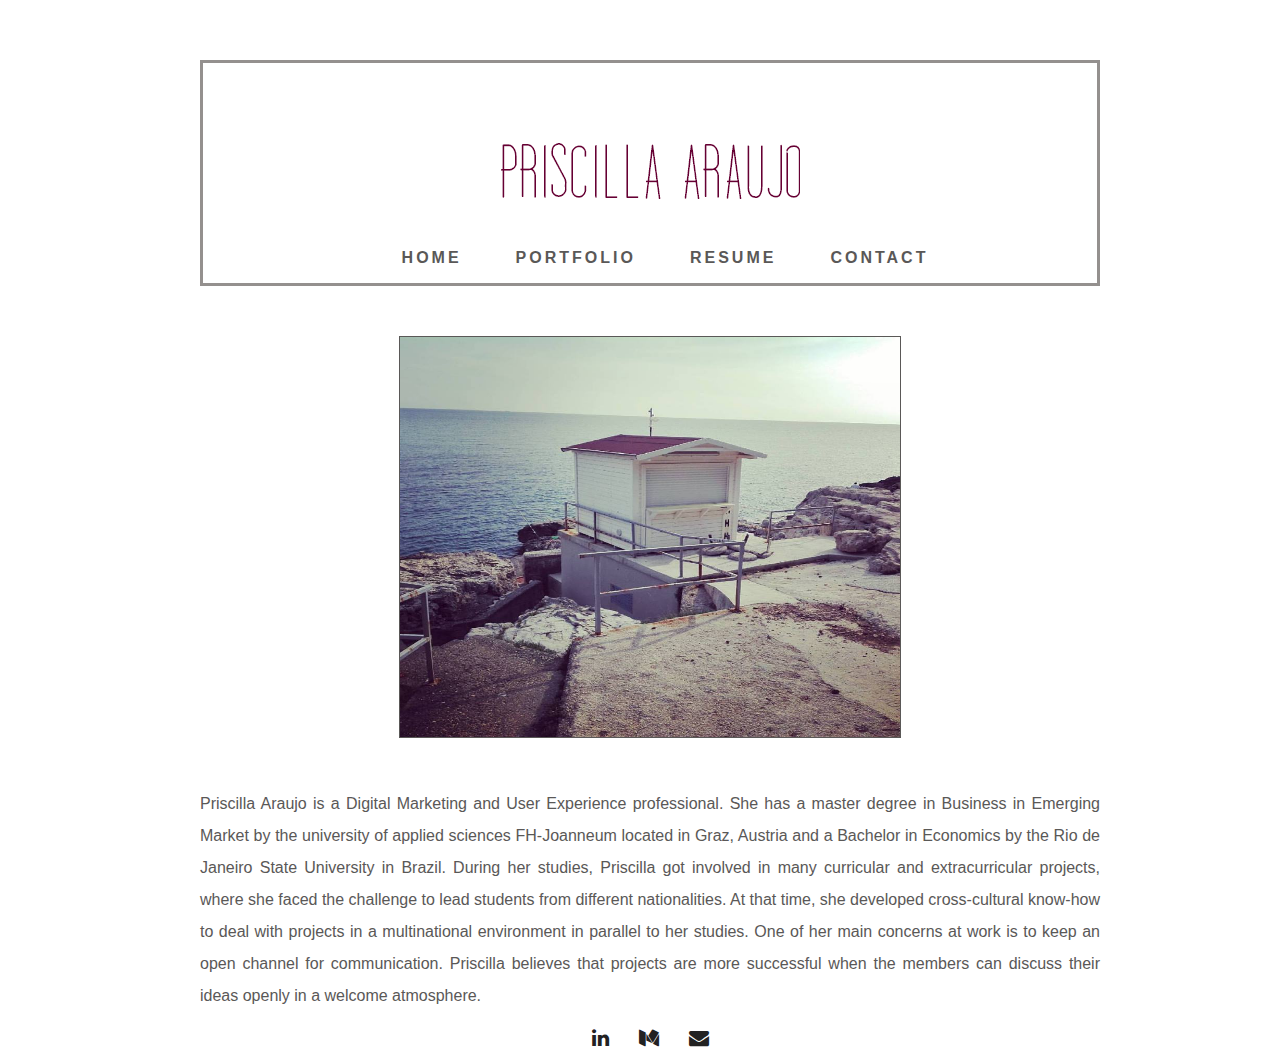
<file: index.html>
<!doctype html>
<html>
<head>
    <title>Priscilla Martins de Araujo [Portfolio]</title>
	<link rel="stylesheet" href="https://cdnjs.cloudflare.com/ajax/libs/font-awesome/4.7.0/css/font-awesome.min.css">
	<script>
		(function(i,s,o,g,r,a,m){i['GoogleAnalyticsObject']=r;i[r]=i[r]||function(){
		(i[r].q=i[r].q||[]).push(arguments)},i[r].l=1*new Date();a=s.createElement(o),
		m=s.getElementsByTagName(o)[0];a.async=1;a.src=g;m.parentNode.insertBefore(a,m)
		})(window,document,'script','https://www.google-analytics.com/analytics.js','ga');

		ga('create', 'UA-98691823-1', 'auto');
		ga('send', 'pageview');
	</script>
	<link rel="stylesheet" type="text/css" href="main.css"/>
</head>
<!--________________________________________ THE END OF HEAD ____________________________________________________-->
<body>
	<div class="container">
		<div class="logoplusnav">
			<div class="logo">
				<img src="images/logo.png">
			</div>
			<div class="nav">
				<ul>
					<li><a style="text-decoration:none;  color:#5A5857;" href="index.html">HOME</a></li>
					<li><a style="text-decoration:none;  color:#5A5857;" href="portfolio.html">PORTFOLIO</a></li>
					<li><a style="text-decoration:none;  color:#5A5857;" href="resume.html">RESUME</a></li>
					<li><a style="text-decoration:none;  color:#5A5857;" href="contact.html">CONTACT</a></li>
				</ul>
			</div>
		</div>
		<!--________________________________________ THE END NAVIGATION BAR, START OF CONTENT ________________________________________-->
		<!--________________________________________ BEGIN OF PAGE CONTENT ________________________________________-->
		<div class="index">
			<img src="images/cover.jpg" style="width:500px;height:400px;">
			<p>Priscilla Araujo is a Digital Marketing and User Experience professional. She has a master degree in Business in Emerging Market by the university of applied sciences FH-Joanneum located in Graz, Austria and a Bachelor in Economics by the Rio de Janeiro State University in Brazil. 
			During her studies, Priscilla got involved in many curricular and extracurricular projects, where she faced the challenge to lead students from different nationalities. At that time, she developed cross-cultural know-how to deal with projects in a multinational environment in parallel to her studies. 
			One of her main concerns at work is to keep an open channel for communication. Priscilla believes that projects are more successful when the members can discuss their ideas openly in a welcome atmosphere.
			</p>
		</div>
		<!--________________________________________ END OF PAGE CONTENT ________________________________________-->
		<div class="icons">
			<a style="text-decoration:none;" href="https://www.linkedin.com/in/priscillaaraujo/"> <i class="fa fa-linkedin" aria-hidden="true"></i> </a>
			<a style="text-decoration:none;" href="https://medium.com/@prscllmartins"> <i class="fa fa-medium" aria-hidden="true"></i> </a>
			<a style="text-decoration:none;" href="mailto:prscllmartins@gmail.com">   <i class="fa fa-envelope" aria-hidden="true"></i> </a>
		</div>
	</div>
	<!--________________________________________ THE END OF CONTENTS ___________________________________________________-->
</body>
<!--________________________________________ THE END OF BODY ____________________________________________________-->
</html>
</file>
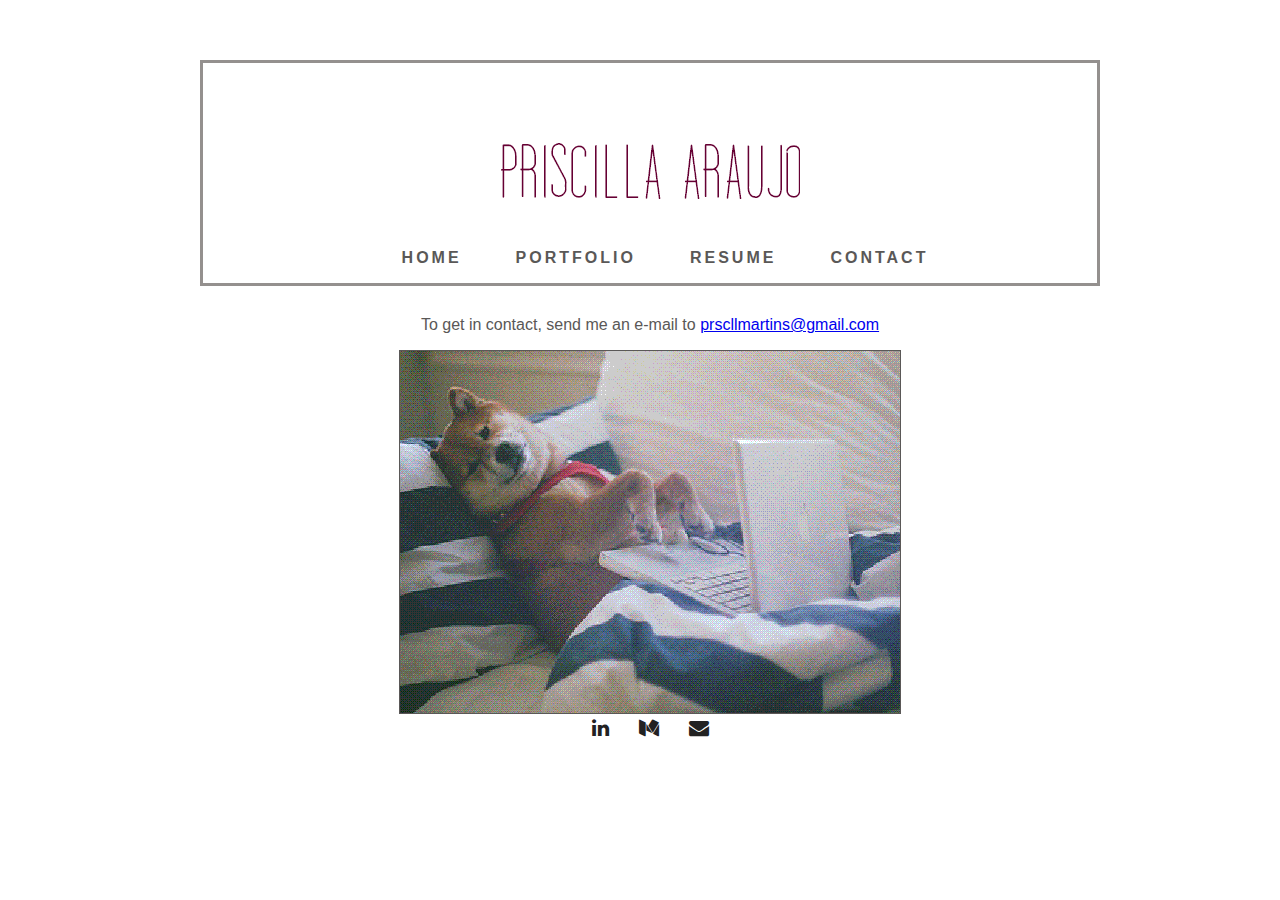
<file: contact.html>
<!doctype html>
<html>
<head>
    <title>Priscilla Martins de Araujo [Portfolio]</title>
	<link rel="stylesheet" href="https://cdnjs.cloudflare.com/ajax/libs/font-awesome/4.7.0/css/font-awesome.min.css">
	<script>
		(function(i,s,o,g,r,a,m){i['GoogleAnalyticsObject']=r;i[r]=i[r]||function(){
		(i[r].q=i[r].q||[]).push(arguments)},i[r].l=1*new Date();a=s.createElement(o),
		m=s.getElementsByTagName(o)[0];a.async=1;a.src=g;m.parentNode.insertBefore(a,m)
		})(window,document,'script','https://www.google-analytics.com/analytics.js','ga');

		ga('create', 'UA-98691823-1', 'auto');
		ga('send', 'pageview');
	</script>
	<link rel="stylesheet" type="text/css" href="main.css"/>
</head>
<!--________________________________________ THE END OF HEAD ____________________________________________________-->
<body>
	<div class="container">
		<div class="logoplusnav">
			<div class="logo">
				<img src="images/logo.png">
			</div>
			<div class="nav">
				<ul>
					<li><a style="text-decoration:none;  color:#5A5857;" href="index.html">HOME</a></li>
					<li><a style="text-decoration:none;  color:#5A5857;" href="portfolio.html">PORTFOLIO</a></li>
					<li><a style="text-decoration:none;  color:#5A5857;" href="resume.html">RESUME</a></li>
					<li><a style="text-decoration:none;  color:#5A5857;" href="contact.html">CONTACT</a></li>
				</ul>
			</div>
		</div>
		<!--________________________________________ THE END NAVIGATION BAR, START OF CONTENT ________________________________________-->
		<!--________________________________________ BEGIN OF PAGE CONTENT ________________________________________-->
		<div class="contact">
			<p>To get in contact, send me an e-mail to <a href="mailto:prscllmartins@gmail.com.com">prscllmartins@gmail.com</a></p>
			<img src="images/dogo.gif">
		</div>
		<!--________________________________________ END OF PAGE CONTENT ________________________________________-->
		<div class="icons">
			<a style="text-decoration:none;" href="https://www.linkedin.com/in/priscillaaraujo/"> <i class="fa fa-linkedin" aria-hidden="true"></i> </a>
			<a style="text-decoration:none;" href="https://medium.com/@prscllmartins"> <i class="fa fa-medium" aria-hidden="true"></i> </a>
			<a style="text-decoration:none;" href="mailto:prscllmartins@gmail.com">   <i class="fa fa-envelope" aria-hidden="true"></i> </a>
		</div>
	</div>
<!--________________________________________ THE END OF CONTENTS ___________________________________________________-->
</body>
<!--________________________________________ THE END OF BODY ____________________________________________________-->
</html>
</file>
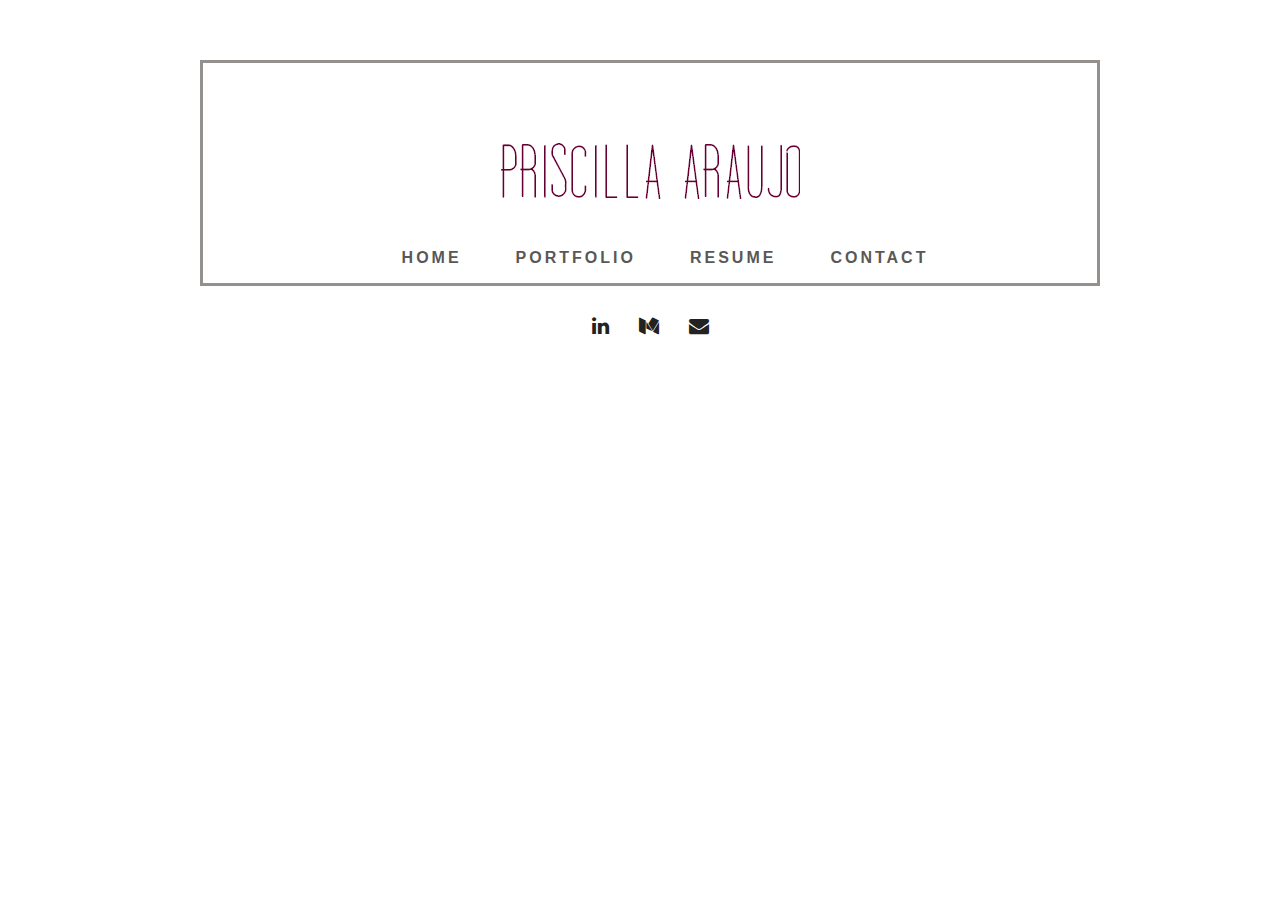
<file: portfolio.html>
<!doctype html>
<html>
<head>
    <title>Priscilla Martins de Araujo [Portfolio]</title>
	<link rel="stylesheet" href="https://cdnjs.cloudflare.com/ajax/libs/font-awesome/4.7.0/css/font-awesome.min.css">
	<script>
		(function(i,s,o,g,r,a,m){i['GoogleAnalyticsObject']=r;i[r]=i[r]||function(){
		(i[r].q=i[r].q||[]).push(arguments)},i[r].l=1*new Date();a=s.createElement(o),
		m=s.getElementsByTagName(o)[0];a.async=1;a.src=g;m.parentNode.insertBefore(a,m)
		})(window,document,'script','https://www.google-analytics.com/analytics.js','ga');

		ga('create', 'UA-98691823-1', 'auto');
		ga('send', 'pageview');
	</script>
	<link rel="stylesheet" type="text/css" href="main.css"/>
</head>
<!--________________________________________ THE END OF HEAD ____________________________________________________-->
<body>
	<div class="container">
		<div class="logoplusnav">
			<div class="logo">
				<img src="images/logo.png">
			</div>
			<div class="nav">
				<ul>
					<li><a style="text-decoration:none;  color:#5A5857;" href="index.html">HOME</a></li>
					<li><a style="text-decoration:none;  color:#5A5857;" href="portfolio.html">PORTFOLIO</a></li>
					<li><a style="text-decoration:none;  color:#5A5857;" href="resume.html">RESUME</a></li>
					<li><a style="text-decoration:none;  color:#5A5857;" href="contact.html">CONTACT</a></li>
				</ul>
			</div>
		</div>
		<!--________________________________________ THE END NAVIGATION BAR, START OF CONTENT ________________________________________-->
		<!--________________________________________ BEGIN OF PAGE CONTENT ________________________________________-->
		<div class="portfolio">
		</div>
		<!--________________________________________ END OF PAGE CONTENT ________________________________________-->
		<div class="icons">
			<a style="text-decoration:none;" href="https://www.linkedin.com/in/priscillaaraujo/"> <i class="fa fa-linkedin" aria-hidden="true"></i> </a>
			<a style="text-decoration:none;" href="https://medium.com/@prscllmartins"> <i class="fa fa-medium" aria-hidden="true"></i> </a>
			<a style="text-decoration:none;" href="mailto:prscllmartins@gmail.com">   <i class="fa fa-envelope" aria-hidden="true"></i> </a>
		</div>
	</div>
	<!--________________________________________ THE END OF CONTENTS ___________________________________________________-->
</body>
<!--________________________________________ THE END OF BODY ____________________________________________________-->
</html>
</file>
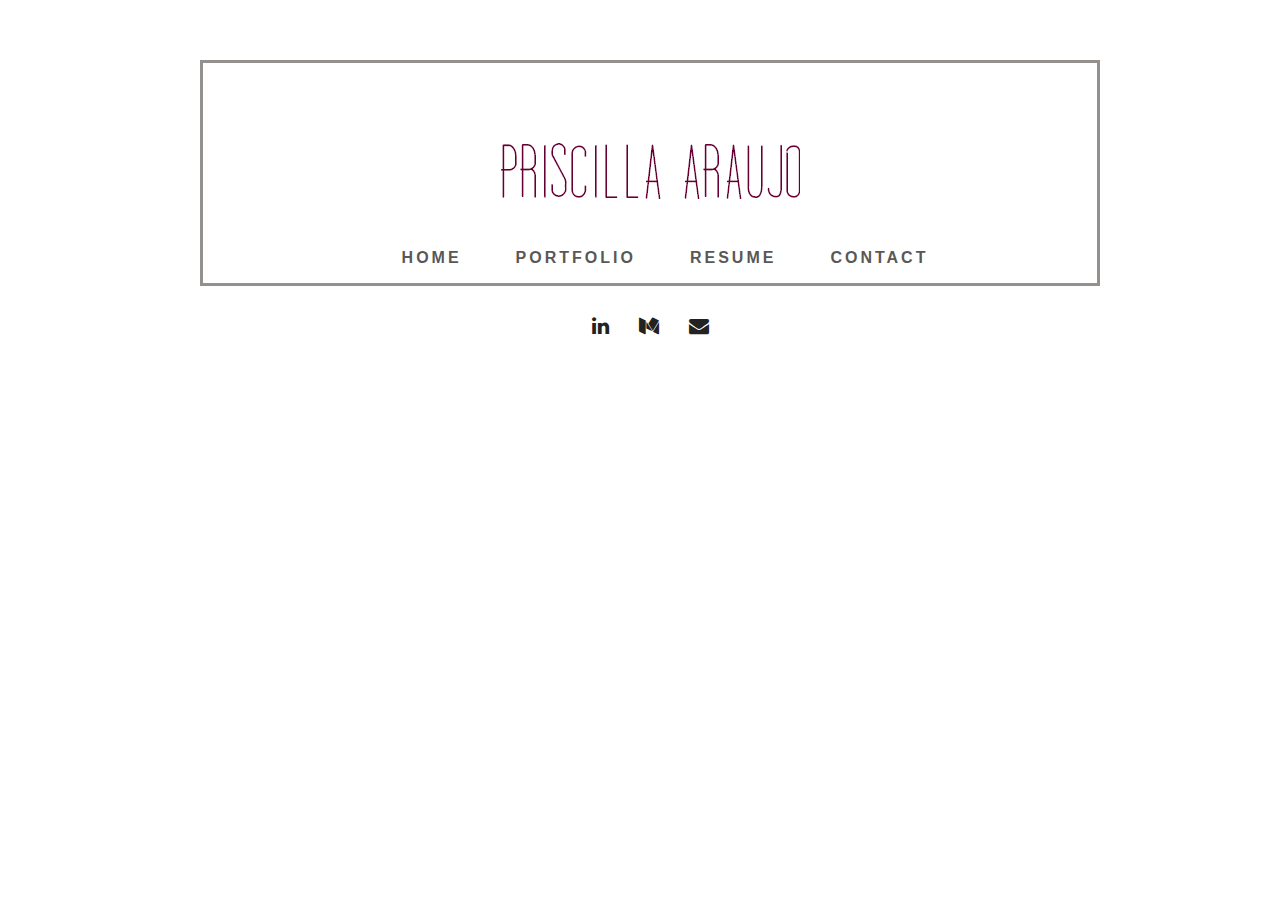
<file: resume.html>
<!doctype html>
<html>
<head>
    <title>Priscilla Martins de Araujo [Portfolio]</title>
	<link rel="stylesheet" href="https://cdnjs.cloudflare.com/ajax/libs/font-awesome/4.7.0/css/font-awesome.min.css">
	<script>
		(function(i,s,o,g,r,a,m){i['GoogleAnalyticsObject']=r;i[r]=i[r]||function(){
		(i[r].q=i[r].q||[]).push(arguments)},i[r].l=1*new Date();a=s.createElement(o),
		m=s.getElementsByTagName(o)[0];a.async=1;a.src=g;m.parentNode.insertBefore(a,m)
		})(window,document,'script','https://www.google-analytics.com/analytics.js','ga');

		ga('create', 'UA-98691823-1', 'auto');
		ga('send', 'pageview');
	</script>
	<link rel="stylesheet" type="text/css" href="main.css"/>
</head>
<!--________________________________________ THE END OF HEAD ____________________________________________________-->
<body>
	<div class="container">
		<div class="logoplusnav">
			<div class="logo">
				<img src="images/logo.png">
			</div>
			<div class="nav">
				<ul>
					<li><a style="text-decoration:none;  color:#5A5857;" href="index.html">HOME</a></li>
					<li><a style="text-decoration:none;  color:#5A5857;" href="portfolio.html">PORTFOLIO</a></li>
					<li><a style="text-decoration:none;  color:#5A5857;" href="resume.html">RESUME</a></li>
					<li><a style="text-decoration:none;  color:#5A5857;" href="contact.html">CONTACT</a></li>
				</ul>
			</div>
		</div>
		<!--________________________________________ THE END NAVIGATION BAR, START OF CONTENT ________________________________________-->
		<!--________________________________________ BEGIN OF PAGE CONTENT ________________________________________-->
		<!--________________________________________ END OF PAGE CONTENT ________________________________________-->
		<div class="icons">
			<a style="text-decoration:none;" href="https://www.linkedin.com/in/priscillaaraujo/"> <i class="fa fa-linkedin" aria-hidden="true"></i> </a>
			<a style="text-decoration:none;" href="https://medium.com/@prscllmartins"> <i class="fa fa-medium" aria-hidden="true"></i> </a>
			<a style="text-decoration:none;" href="mailto:prscllmartins@gmail.com">   <i class="fa fa-envelope" aria-hidden="true"></i> </a>
		</div>
	</div>
	<!--________________________________________ THE END OF CONTENTS ___________________________________________________-->
</body>
<!--________________________________________ THE END OF BODY ____________________________________________________-->
</html>
</file>
<file: main.css>
body {
	height: 100%;
	margin: 0;
	text-align: center;
	width: 100%;
	position, relative;
}
	
.logo img {
	padding: 20px;
	margin-top: 50px;
	position: relative;
}

.nav {
	width: 100%;
	height: 100%;
	text-align: center;
}

.nav ul { 
	width: 100%; 
	height: 100%; 
}

.nav  li {
    display: inline;
	list-style-type: none;
	padding-right: 50px;
	font-family: Varela Round,arial,sans-serif;
	letter-spacing: 3px;
	font-weight: bold;
	color: #5A5857;
	text-decoration: none;

}

.logoplusnav {
	border: 3px solid #94908E;
	margin-bottom: 30px;
	margin-top: 60px;
}

.container {
	margin-left: 200px;
	margin-right: 200px;
	width: 900px;
	height: 250px;
}

.icons { 
	margin-bottom: 90px;
}

.icons i {
	padding-left:  13px;
	padding-right: 13px;
	font-size: 20px;
	color: #222;
	text-decoration: none;
}

a:hover {
	color: #CCC8C5 !important;

}

i:hover {
	color: #CCC8C5 !important;
}

/* INDEX */

.index img {
	margin-bottom: 30px;
	margin-top: 20px;
	border: 1px solid #5A5857;
}

.index p {
	line-height: 2;
	font-size: 16px;
	color: #5A5857;
	font-family: Open Sans, arial, sans-serif;
	text-align: justify;
	min-width: 500px;
}

/* CONTACT */

.contact p {
	width:100%;
	height:100%;
	color: #5A5857;
	font-family: Open Sans, arial, sans-serif;
	text-align: center;
}

.contact img {
	border: 1px solid #5A5857;
	text-align: center;
}

/* PORTFOLIO */
</file>
